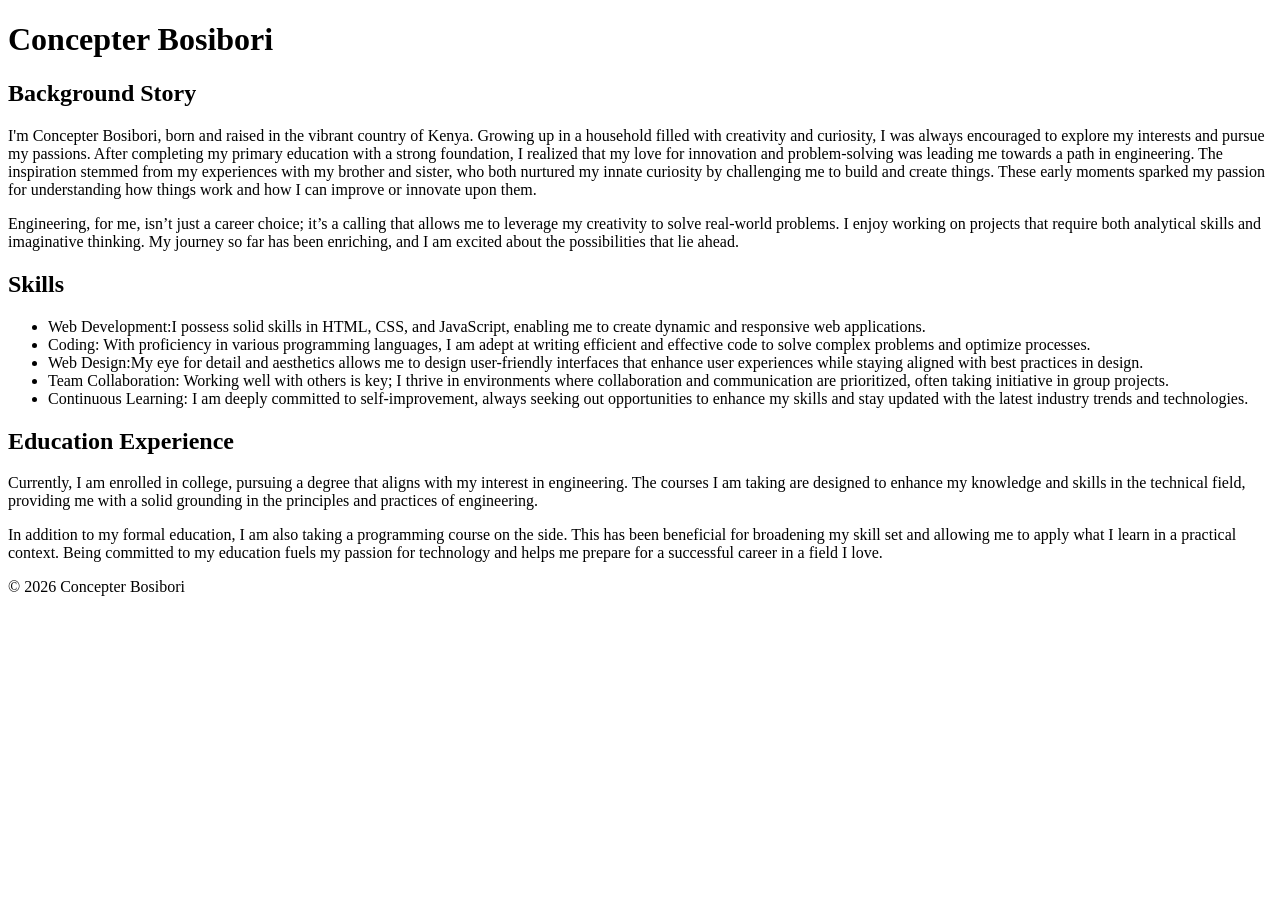
<file: about.html>
<!DOCTYPE html>
<html lang="en">
<head>
    <meta charset="UTF-8">
    <meta name="viewport" content="width=device-width, initial-scale=1.0">
    <title>Concepter Bosibori - About Me</title>
</head>
<body>
    <header>
        <h1>Concepter Bosibori</h1>
    </header>
    
    <main>
        <section>
            <h2>Background Story</h2>
            <p>
                I'm Concepter Bosibori, born and raised in the vibrant country of Kenya. Growing up in a household
                filled with creativity and curiosity, I was always encouraged to explore my interests and pursue my 
                passions. After completing my primary education with a strong foundation, I realized that my love 
                for innovation and problem-solving was leading me towards a path in engineering. 
                The inspiration stemmed from my experiences with my brother and sister, who both nurtured my innate 
                curiosity by challenging me to build and create things. These early moments sparked my passion for 
                understanding how things work and how I can improve or innovate upon them.
            </p>
            <p>
                Engineering, for me, isn’t just a career choice; it’s a calling that allows me to leverage my creativity 
                to solve real-world problems. I enjoy working on projects that require both analytical skills and 
                imaginative thinking. My journey so far has been enriching, and I am excited about the possibilities 
                that lie ahead.
            </p>
        </section>

        <section>
            <h2>Skills</h2>
            <ul>
                <li>Web Development:I possess solid skills in HTML, CSS, and JavaScript, enabling me to create 
                    dynamic and responsive web applications.
                </li>
                <li>Coding: With proficiency in various programming languages, I am adept at writing efficient 
                    and effective code to solve complex problems and optimize processes.
                </li>
                <li>Web Design:My eye for detail and aesthetics allows me to design user-friendly interfaces 
                    that enhance user experiences while staying aligned with best practices in design.
                </li>
                <li>Team Collaboration: Working well with others is key; I thrive in environments where collaboration 
                    and communication are prioritized, often taking initiative in group projects.
                </li>
                <li>Continuous Learning: I am deeply committed to self-improvement, always seeking out 
                    opportunities to enhance my skills and stay updated with the latest industry trends and technologies.
                </li>
            </ul>
        </section>

        <section>
            <h2>Education Experience</h2>
            <p>
                Currently, I am enrolled in college, pursuing a degree that aligns with my interest in engineering. The 
                courses I am taking are designed to enhance my knowledge and skills in the technical field, providing
                me with a solid grounding in the principles and practices of engineering.
            </p>
            <p>
                In addition to my formal education, I am also taking a programming course on the side. This has been
                beneficial for broadening my skill set and allowing me to apply what I learn in a practical context. 
                Being committed to my education fuels my passion for technology and helps me prepare for a successful 
                career in a field I love.
            </p>
        </section>
    </main>

    <footer>
        <p>© 2026 Concepter Bosibori</p>
    </footer>
</body>
</html>
</file>
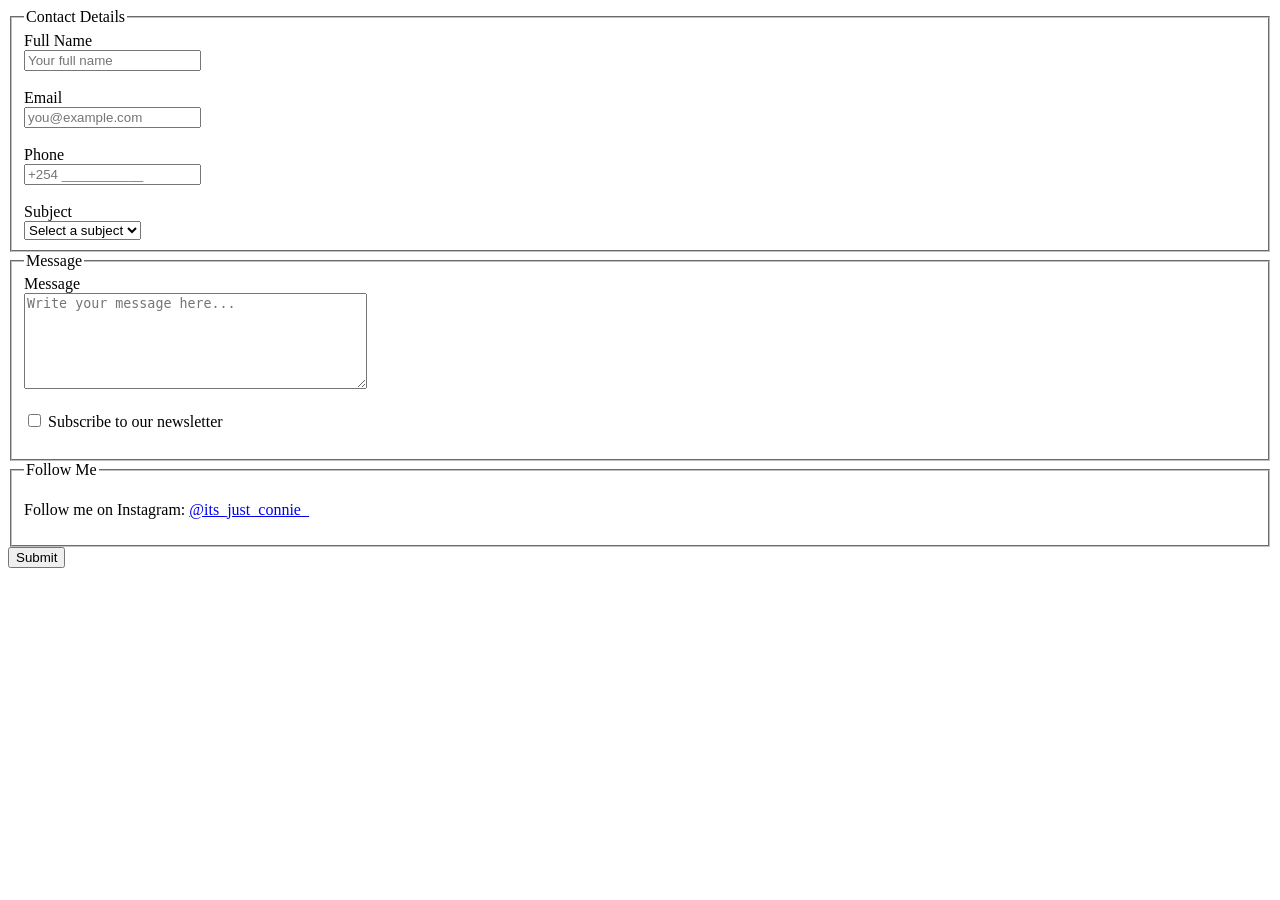
<file: contact.html>
<!DOCTYPE html>
<html lang="en">
<head>
  <meta charset="UTF-8" />
  <meta name="viewport" content="width=device-width, initial-scale=1.0" />
  <title>Contact Me</title>
</head>
<body>
  <main>
    <form action="#" method="post" novalidate>
      <fieldset>
        <legend>Contact Details</legend>

        <label for="full-name">Full Name</label><br/>
        <input type="text" id="full-name" name="full-name" placeholder="Your full name" required /><br/><br/>

        <label for="email">Email</label><br/>
        <input type="email" id="email" name="email" placeholder="you@example.com" required /><br/><br/>

        <label for="phone">Phone</label><br/>
        <input type="tel" id="phone" name="phone" placeholder="+254 ___________" /><br/><br/>

        <label for="subject">Subject</label><br/>
        <select id="subject" name="subject" required>
          <option value="" disabled selected>Select a subject</option>
          <option value="general">General Inquiry</option>
          <option value="support">Support</option>
          <option value="feedback">Feedback</option>
        </select>
      </fieldset>

      <fieldset>
        <legend>Message</legend>

        <label for="message">Message</label><br/>
        <textarea id="message" name="message" placeholder="Write your message here..." required minlength="50" rows="6" cols="40"></textarea><br/><br/>

        <label for="newsletter">
          <input type="checkbox" id="newsletter" name="newsletter" />
          Subscribe to our newsletter
        </label><br/><br/>
      </fieldset>

       <fieldset>
        <legend>Follow Me</legend>
        <p>Follow me on Instagram: <a href="https://www.instagram.com/its_just_connie_" target="_blank" rel="noopener noreferrer">@its_just_connie_</a></p>
      </fieldset>

      <button type="submit">Submit</button>
    </form>
  </main>
</body>
</html>
</file>
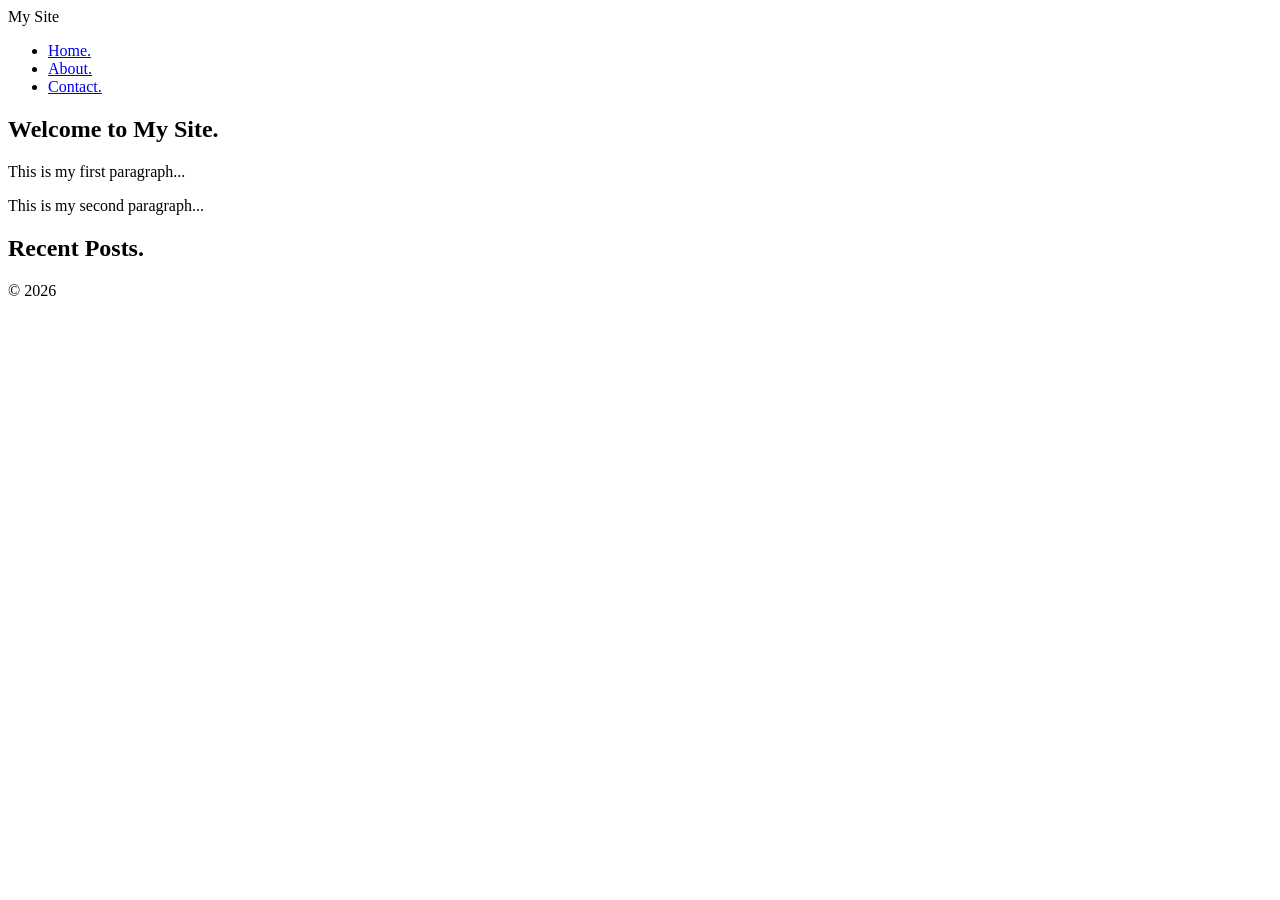
<file: semantic-conversion.html>
<!DOCTYPE html>
<html>
    <head>
        <title>My Site.</title>
    </head>
    <body>
           <header>
        <div class="logo">My Site</div>
        <nav>
            <ul>
                <li><a href="#">Home.</a></li>
                <li><a href="#">About.</a></li>
                <li><a href="#">Contact.</a></li>
            </ul>
        </nav>
    </header>
    <main>
        <article class="article">
            <h1 class="title">Welcome to My Site.</h1>
            <p class="text">This is my first paragraph...</p>
            <p class="text">This is my second paragraph...</p>
        </article>
        <aside class="sidebar">
            <section class="widget">
                <h2>Recent Posts.</h2>
            </section>
        </aside>
    </main>
    <footer class="footer">
        <p class="copyright">© 2026</p>
    </footer>
</body>
</html>
</file>
